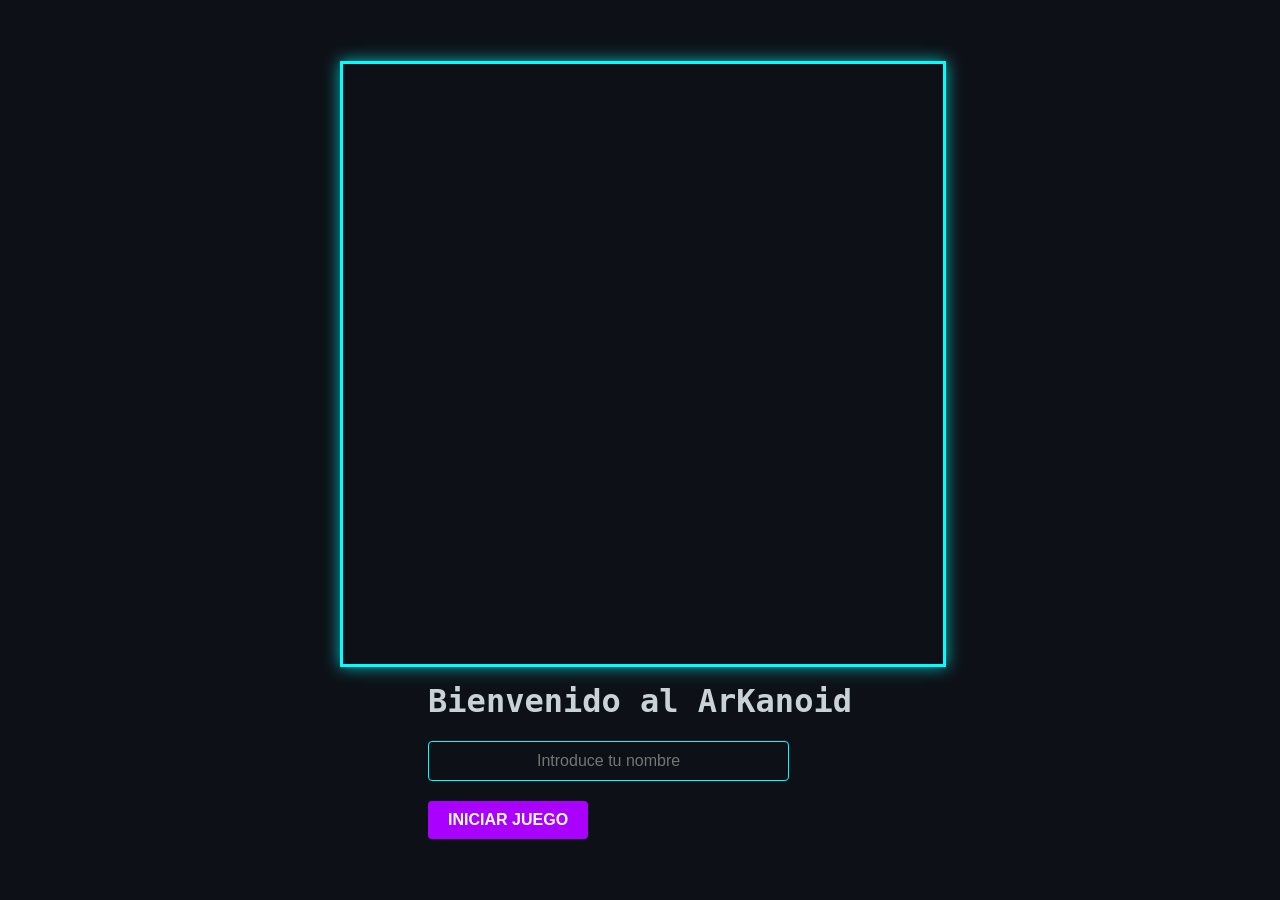
<file: ARKANOID_GAME/index.html>
<!DOCTYPE html>
<html lang="es">
<head>
  <meta charset="UTF-8" />
  <meta name="viewport" content="width=device-width, initial-scale=1.0" />
  <title>PRUEBA (ARKA NOID)</title>
  <link rel="stylesheet" href="styles.css" />
</head>
<body>
  <main class="canvas-area">
    <div class="canvas-wrapper">
      <canvas id="gameCanvas"></canvas>
    </div>
  </main>

 
    <div id="game-hud" class="hud-bar hidden">
    <span id="hud-player-name">Jugador</span>
    <span id="hud-score">Puntuación: 0</span>
    <span id="hud-health">Salud: </span>
  </div>

    <div id="start-modal" class="modal-screen">
    <h1>Bienvenido al ArKanoid</h1>
    <input type="text" id="player-name-input" placeholder="Introduce tu nombre" />
    <button id="start-game-btn">INICIAR JUEGO</button>
  </div>

    <div id="game-over-modal" class="modal-screen hidden">
    <h1 id="game-status-text">GAME OVER</h1>
    <p id="game-status-date">Fecha: </p>
    <button id="restart-game-btn">REINICIAR</button>
  </div>
  <script src="matrix.js"></script>
  <script src="main.js"></script>
  <script src="paddle.js"></script>
  <script src="ball.js"></script>
  <script src="ui_manager.js"></script>
  <script src="sound_manager.js"></script> 
  <script src="game.js"></script>
  <script src="app.js"></script>
</body>
</html>
</file>
<file: ARKANOID_GAME/styles.css>
/* styles.css (CÓDIGO COMPLETO PARA REEMPLAZAR) */

/* General Reset and Body Theme */
body {
    margin: 0;
    background-color: #0D1117; /* Fondo Profundo */
    color: #C9D1D9; /* Texto Base */
    font-family: 'Consolas', monospace, sans-serif; /* Fuente tecnológica */
    display: flex;
    flex-direction: column;
    align-items: center;
    justify-content: center;
    min-height: 100vh;
}

/* Canvas y Marco */
.canvas-wrapper {
    width: 90vmin;
    height: 90vmin;
    max-width: 600px;
    max-height: 600px;
}

canvas {
    width: 100%;
    height: 100%;
    border: 3px solid #00FFFF; /* Borde Cian Neón */
    box-shadow: 0 0 15px rgba(0, 255, 255, 0.7); /* Brillo Holográfico */
    display: block;
    background-color: #0D1117;
}

/* --- HUD (Heads-Up Display) --- */
.hud-container {
    position: absolute;
    top: 20px;
    left: 50%;
    transform: translateX(-50%);
    background: rgba(31, 43, 64, 0.9); /* Azul Profundo Transparente */
    padding: 10px 20px;
    border-radius: 5px;
    border: 1px solid #A900FF; /* Borde Púrpura */
    box-shadow: 0 0 10px rgba(169, 0, 255, 0.5);
    z-index: 10;
    font-size: 1.1em;
    font-weight: bold;
}

#hud-health {
    color: #FF4D4D; /* Rojo de Advertencia para salud */
}

/* --- Modales (Start/Game Over) --- */
.modal-overlay {
    position: fixed;
    top: 0;
    left: 0;
    width: 100%;
    height: 100%;
    background: rgba(13, 17, 23, 0.9);
    display: flex;
    align-items: center;
    justify-content: center;
    z-index: 100;
    backdrop-filter: blur(4px);
}

.modal-content {
    background: #1F2B40; /* Azul Profundo */
    padding: 40px;
    border-radius: 10px;
    text-align: center;
    border: 2px solid #00FFFF; /* Marco Cian */
    box-shadow: 0 0 30px rgba(0, 255, 255, 0.8); /* Brillo Neón Cian */
    max-width: 450px;
}

.modal-content h1 {
    color: #A900FF; /* Púrpura Místico */
    font-size: 2.2em;
    margin-bottom: 15px;
    text-shadow: 0 0 8px #A900FF;
}

.hidden {
    display: none !important;
}

/* --- Inputs y Botones (Estilo Tecnológico) --- */
#player-name-input {
    width: 80%;
    padding: 10px;
    margin-bottom: 20px;
    border: 1px solid #00FFFF;
    background-color: #0D1117;
    color: #C9D1D9;
    border-radius: 4px;
    font-size: 1em;
    outline: none;
    text-align: center;
}

button {
    background-color: #A900FF; /* Púrpura Brillante */
    color: white;
    padding: 10px 20px;
    border: none;
    border-radius: 4px;
    font-size: 1em;
    cursor: pointer;
    transition: background-color 0.2s, box-shadow 0.2s;
    text-transform: uppercase;
    font-weight: bold;
}

button:hover {
    background-color: #00FFFF; /* Cian */
    color: #1F2B40; /* Texto oscuro */
    box-shadow: 0 0 10px rgba(0, 255, 255, 0.7);
}
</file>
